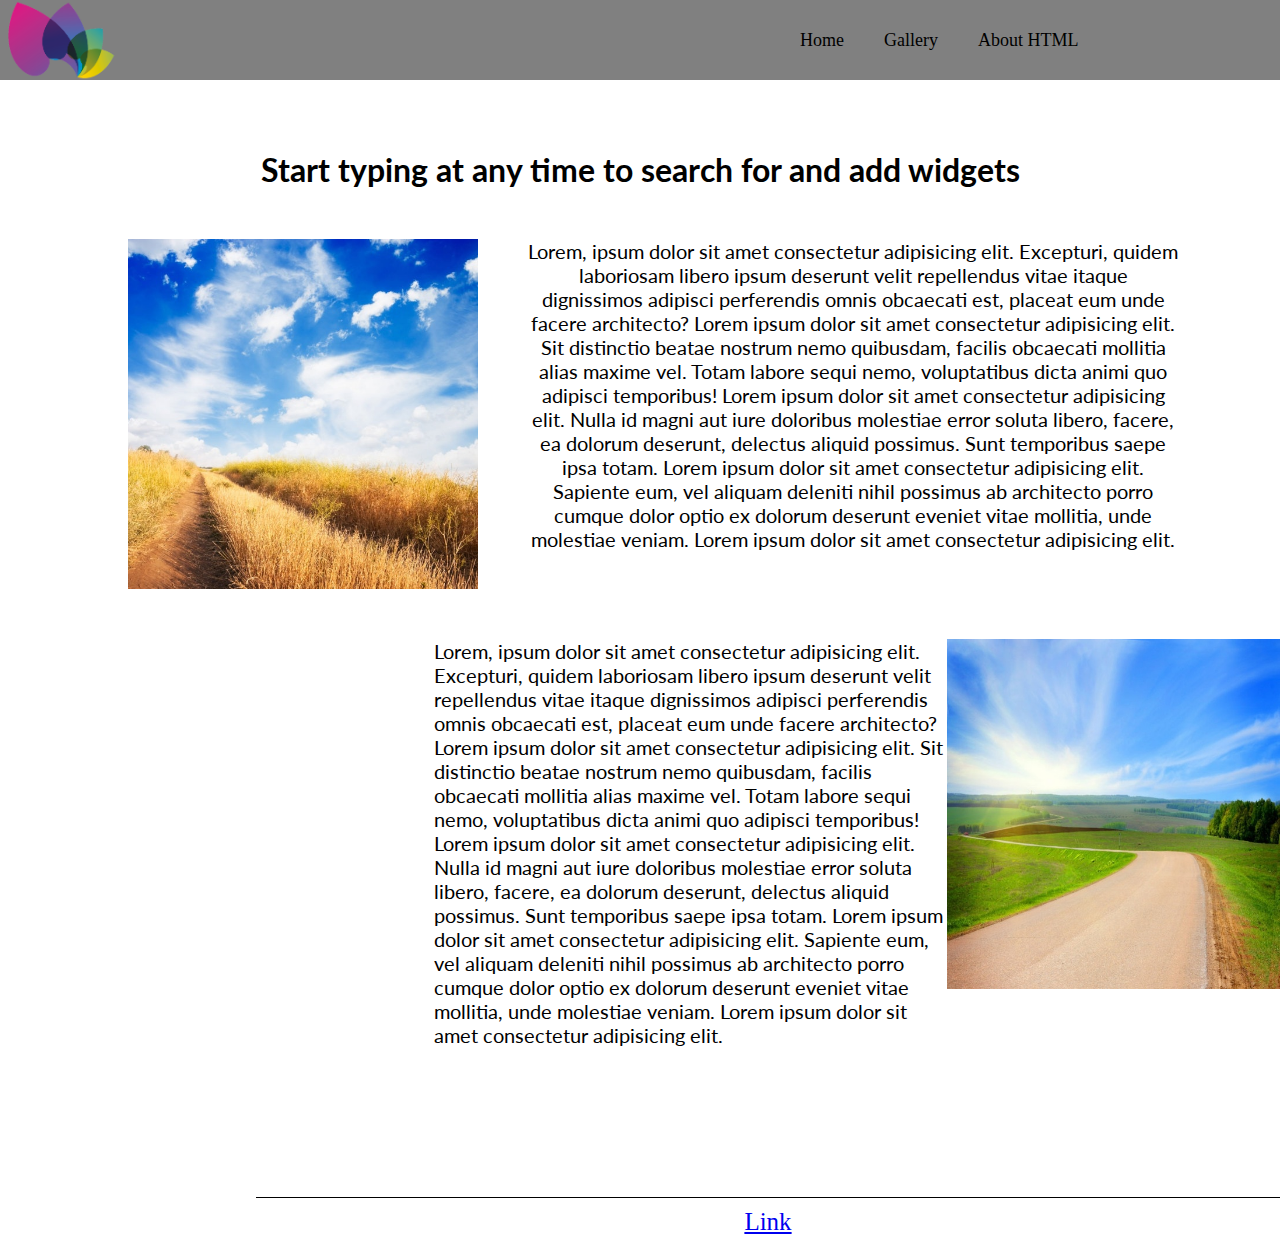
<file: index.html>
<!DOCTYPE html>
<html lang="en">

<head>
    <meta charset="UTF-8">
    <meta name="viewport" content="width=device-width, initial-scale=1.0">
    <title>Document</title>
    <link rel="stylesheet" href="style.css">
    <link rel="preconnect" href="https://fonts.gstatic.com">
    <link href="https://fonts.googleapis.com/css2?family=Lato:ital,wght@0,400;1,300&display=swap" rel="stylesheet">
</head>

<body>
    <header>
        <div class="menu">
            <img src="img/logo.png" alt="">
            <div class="menu-btn">
                <a href="index.html">Home</a>
                <a href="Gallery.html">Gallery</a>
                <a href="about_html.html">About HTML</a>
            </div>
        </div>
    </header>
    <section class="banner1">
        <div class="start-h1">
            <h1>Start typing at any time to search for and add widgets</h1>
            <div class="banner-text-1">
                <img src="img/photo1.jpg" alt="">
                <div class="banner-text">
                    Lorem, ipsum dolor sit amet consectetur adipisicing elit. Excepturi, quidem laboriosam libero ipsum deserunt velit repellendus vitae itaque dignissimos adipisci perferendis omnis obcaecati est, placeat eum unde facere architecto? Lorem ipsum dolor sit
                    amet consectetur adipisicing elit. Sit distinctio beatae nostrum nemo quibusdam, facilis obcaecati mollitia alias maxime vel. Totam labore sequi nemo, voluptatibus dicta animi quo adipisci temporibus! Lorem ipsum dolor sit amet consectetur
                    adipisicing elit. Nulla id magni aut iure doloribus molestiae error soluta libero, facere, ea dolorum deserunt, delectus aliquid possimus. Sunt temporibus saepe ipsa totam. Lorem ipsum dolor sit amet consectetur adipisicing elit. Sapiente
                    eum, vel aliquam deleniti nihil possimus ab architecto porro cumque dolor optio ex dolorum deserunt eveniet vitae mollitia, unde molestiae veniam. Lorem ipsum dolor sit amet consectetur adipisicing elit.
                </div>
            </div>
        </div>
    </section>
    <section class="banner2">
        <div class="banner-text-2">
            <div class="banner-text">
                Lorem, ipsum dolor sit amet consectetur adipisicing elit. Excepturi, quidem laboriosam libero ipsum deserunt velit repellendus vitae itaque dignissimos adipisci perferendis omnis obcaecati est, placeat eum unde facere architecto? Lorem ipsum dolor sit
                amet consectetur adipisicing elit. Sit distinctio beatae nostrum nemo quibusdam, facilis obcaecati mollitia alias maxime vel. Totam labore sequi nemo, voluptatibus dicta animi quo adipisci temporibus! Lorem ipsum dolor sit amet consectetur
                adipisicing elit. Nulla id magni aut iure doloribus molestiae error soluta libero, facere, ea dolorum deserunt, delectus aliquid possimus. Sunt temporibus saepe ipsa totam. Lorem ipsum dolor sit amet consectetur adipisicing elit. Sapiente
                eum, vel aliquam deleniti nihil possimus ab architecto porro cumque dolor optio ex dolorum deserunt eveniet vitae mollitia, unde molestiae veniam. Lorem ipsum dolor sit amet consectetur adipisicing elit.
            </div>
            <img src="img/photo2.jpg" alt="">
        </div>
    </section>
    <footer>
        <a href="#">Link</a>
    </footer>
</body>

</html>
</file>
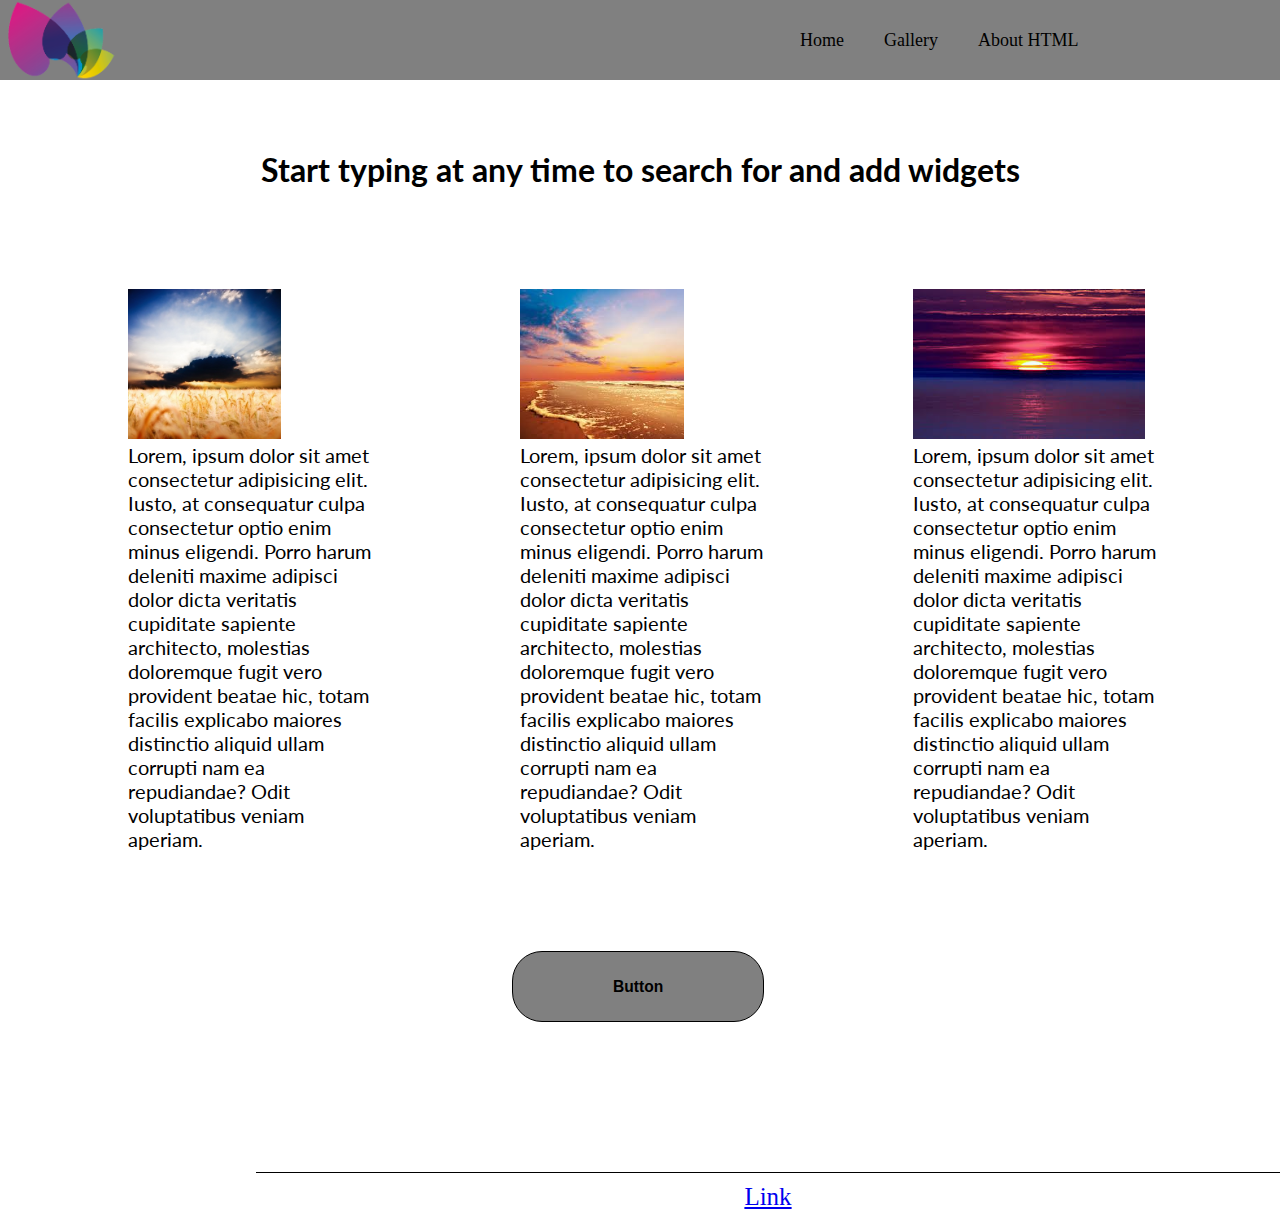
<file: about_html.html>
<!DOCTYPE html>
<html lang="en">

<head>
    <meta charset="UTF-8">
    <meta name="viewport" content="width=device-width, initial-scale=1.0">
    <title>Document</title>
    <link rel="stylesheet" href="style-html.css">
    <link rel="preconnect" href="https://fonts.gstatic.com">
    <link href="https://fonts.googleapis.com/css2?family=Lato:ital,wght@0,400;1,300&display=swap" rel="stylesheet">
</head>

<body>
    <header>
        <div class="menu">
            <img src="img/logo.png" alt="">
            <div class="menu-btn">
                <a href="index.html">Home</a>
                <a href="gallery.html">Gallery</a>
                <a href="about_html.html">About HTML</a>
            </div>
        </div>
    </header>
    <section class="banner1">
        <div class="start-h1">
            <h1>Start typing at any time to search for and add widgets</h1>
        </div>
        <div class="cards">
            <div class="card">
                <img src="img/photo3.jpg" alt="">
                <div class="card-text">Lorem, ipsum dolor sit amet consectetur adipisicing elit. Iusto, at consequatur culpa consectetur optio enim minus eligendi. Porro harum deleniti maxime adipisci dolor dicta veritatis cupiditate sapiente architecto, molestias doloremque
                    fugit vero provident beatae hic, totam facilis explicabo maiores distinctio aliquid ullam corrupti nam ea repudiandae? Odit voluptatibus veniam aperiam.</div>
            </div>
            <div class="card">
                <img src="img/photo4.jpg" alt="">
                <div class="card-text">Lorem, ipsum dolor sit amet consectetur adipisicing elit. Iusto, at consequatur culpa consectetur optio enim minus eligendi. Porro harum deleniti maxime adipisci dolor dicta veritatis cupiditate sapiente architecto, molestias doloremque
                    fugit vero provident beatae hic, totam facilis explicabo maiores distinctio aliquid ullam corrupti nam ea repudiandae? Odit voluptatibus veniam aperiam.</div>
            </div>
            <div class="card">
                <img src="img/picture1.jpg" alt="">
                <div class="card-text">Lorem, ipsum dolor sit amet consectetur adipisicing elit. Iusto, at consequatur culpa consectetur optio enim minus eligendi. Porro harum deleniti maxime adipisci dolor dicta veritatis cupiditate sapiente architecto, molestias doloremque
                    fugit vero provident beatae hic, totam facilis explicabo maiores distinctio aliquid ullam corrupti nam ea repudiandae? Odit voluptatibus veniam aperiam.</div>
            </div>
        </div>
        <button class="btn"><h3>Button</h3></button>
    </section>


    <footer>
        <a href="#">Link</a>
    </footer>
</body>

</html>
</file>
<file: style.css>
body {
  margin: 0;
  padding: 0;
  -webkit-box-sizing: border-box;
          box-sizing: border-box;
}

body header {
  background-color: gray;
  position: fixed;
  top: 0;
  left: 0;
  display: -webkit-box;
  display: -ms-flexbox;
  display: flex;
  -webkit-box-pack: center;
      -ms-flex-pack: center;
          justify-content: center;
  -webkit-box-align: center;
      -ms-flex-align: center;
          align-items: center;
  width: 100%;
  align-items: center;
}

body header .menu {
  max-width: 1500px;
  width: 100%;
  height: 80px;
  -webkit-box-align: center;
      -ms-flex-align: center;
          align-items: center;
  display: -webkit-box;
  display: -ms-flexbox;
  display: flex;
  -webkit-box-pack: justify;
      -ms-flex-pack: justify;
          justify-content: space-between;
}

body header .menu img {
  height: 100px;
}

body header .menu-btn {
  width: 500px;
  display: -webkit-box;
  display: -ms-flexbox;
  display: flex;
  -webkit-box-align: center;
      -ms-flex-align: center;
          align-items: center;
  justify-items: center;
}

body header .menu-btn a {
  padding: 20px;
  text-decoration: none;
  font-size: 18px;
  color: black;
}

body .banner1 {
  margin-top: 150px;
  font-family: 'Lato', sans-serif;
}

body .banner1 .start-h1 {
  text-align: center;
}

body .banner1 .banner-text-1 {
  margin-top: 50px;
  display: -webkit-box;
  display: -ms-flexbox;
  display: flex;
  max-width: 1050px;
  margin-left: 10%;
}

body .banner1 .banner-text-1 img {
  height: 350px;
}

body .banner1 .banner-text-1 .banner-text {
  margin-left: 50px;
  width: 700px;
  font-size: 20px;
}

body .banner2 {
  font-family: 'Lato', sans-serif;
}

body .banner2 .banner-text-2 {
  margin-top: 50px;
  display: -webkit-box;
  display: -ms-flexbox;
  display: flex;
  max-width: 1050px;
  margin-left: 30%;
}

body .banner2 .banner-text-2 .banner-text {
  margin-left: 50px;
  width: 700px;
  font-size: 20px;
}

body .banner2 .banner-text-2 img {
  height: 350px;
}

body footer {
  display: -webkit-box;
  display: -ms-flexbox;
  display: flex;
  -webkit-box-pack: center;
      -ms-flex-pack: center;
          justify-content: center;
  max-width: 1050px;
  border-top: 1px solid #000;
  margin-top: 150px;
  margin-left: 20%;
}

body footer a {
  padding-top: 10px;
  font-size: 25px;
  padding-bottom: 15px;
}
/*# sourceMappingURL=style.css.map */
</file>
<file: style-html.css>
body {
  margin: 0;
  padding: 0;
  -webkit-box-sizing: border-box;
          box-sizing: border-box;
}

body header {
  background-color: gray;
  position: fixed;
  top: 0;
  left: 0;
  display: -webkit-box;
  display: -ms-flexbox;
  display: flex;
  -webkit-box-pack: center;
      -ms-flex-pack: center;
          justify-content: center;
  -webkit-box-align: center;
      -ms-flex-align: center;
          align-items: center;
  width: 100%;
  align-items: center;
}

body header .menu {
  max-width: 1500px;
  width: 100%;
  height: 80px;
  -webkit-box-align: center;
      -ms-flex-align: center;
          align-items: center;
  display: -webkit-box;
  display: -ms-flexbox;
  display: flex;
  -webkit-box-pack: justify;
      -ms-flex-pack: justify;
          justify-content: space-between;
}

body header .menu img {
  height: 100px;
}

body header .menu-btn {
  width: 500px;
  display: -webkit-box;
  display: -ms-flexbox;
  display: flex;
  -webkit-box-align: center;
      -ms-flex-align: center;
          align-items: center;
  justify-items: center;
}

body header .menu-btn a {
  padding: 20px;
  text-decoration: none;
  font-size: 18px;
  color: black;
}

body .banner1 {
  margin-top: 150px;
  font-family: 'Lato', sans-serif;
}

body .banner1 .start-h1 {
  text-align: center;
}

body .banner1 .cards {
  display: -ms-grid;
  display: grid;
  -ms-grid-columns: (1fr)[3];
      grid-template-columns: repeat(3, 1fr);
  grid-gap: 25px;
  margin-left: 10%;
  margin-top: 100px;
  padding-bottom: 100px;
}

body .banner1 .cards .card {
  width: 250px;
  font-size: 20px;
}

body .banner1 .cards .card img {
  height: 150px;
}

body .banner1 .btn {
  margin-left: 40%;
  padding: 10px 100px;
  background-color: grey;
  border-radius: 30px;
  border: 1px solid black;
}

body .banner1 .btn:hover {
  background-color: wheat;
  border: 1px solid black;
  color: black;
}

body footer {
  display: -webkit-box;
  display: -ms-flexbox;
  display: flex;
  -webkit-box-pack: center;
      -ms-flex-pack: center;
          justify-content: center;
  max-width: 1050px;
  border-top: 1px solid #000;
  margin-top: 150px;
  margin-left: 20%;
}

body footer a {
  padding-top: 10px;
  font-size: 25px;
  padding-bottom: 15px;
}
/*# sourceMappingURL=style-html.css.map */
</file>
